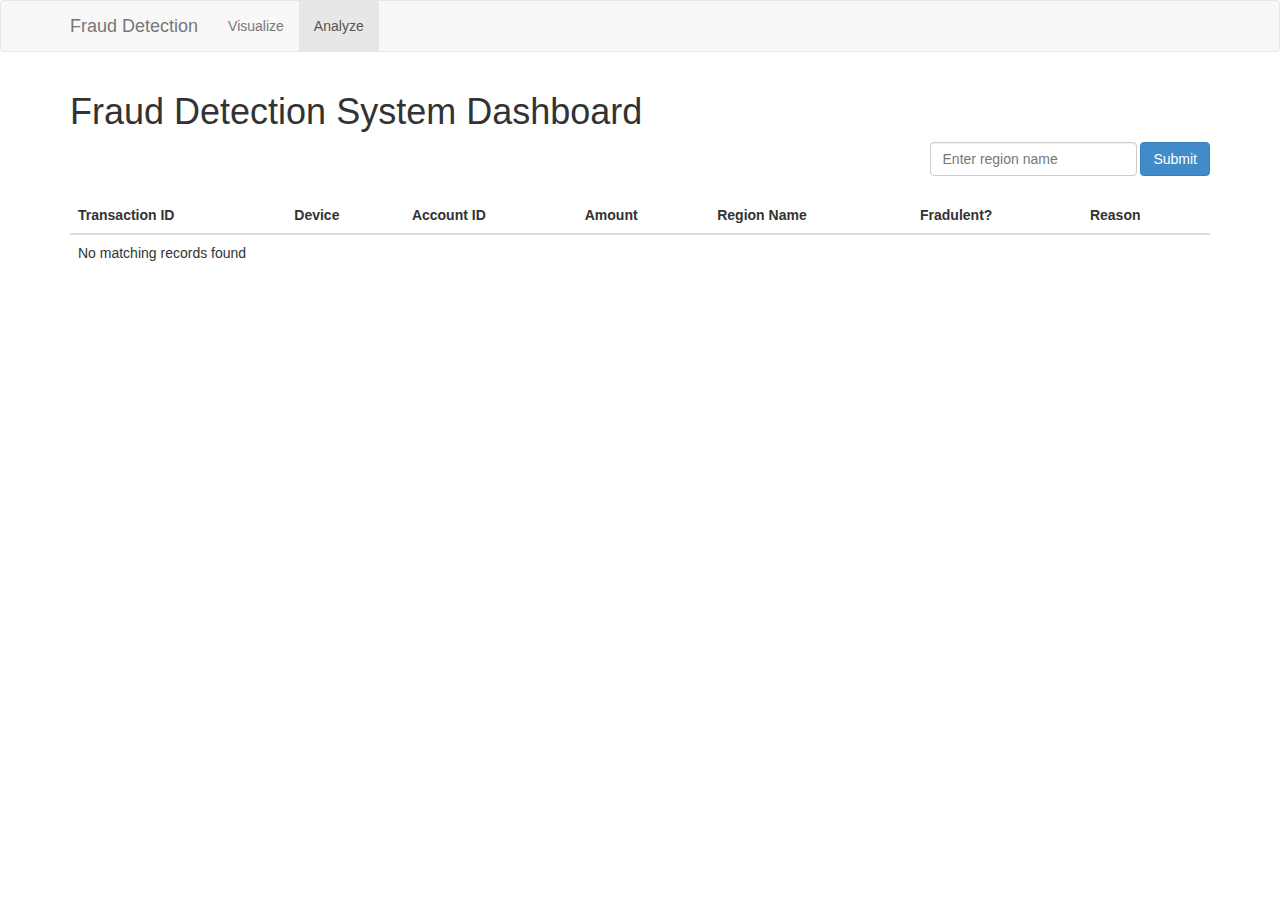
<file: filter.html>
<!DOCTYPE html>
<html>
<head>
    <title>DBSHack2Hire</title>
    <meta charset="utf-8">
    <link rel="stylesheet" href="assets/bootstrap/css/bootstrap.min.css">
    <link rel="stylesheet" href="assets/bootstrap-table/src/bootstrap-table.css">
    <link rel="stylesheet" href="assets/examples.css">
    <script src="assets/jquery.min.js"></script>
    <script src="assets/bootstrap/js/bootstrap.min.js"></script>
    <script src="assets/bootstrap-table/src/bootstrap-table.js"></script>
    <script src="assets/bootstrap/js/ga.js"></script>
	<style>
	.fixed-table-header {
		visibility: hidden;
	}
	.search {
		visibility: hidden;
	}
	</style>

</head>
<body>
<!-- Fixed navbar -->
    <nav class="navbar navbar-default">
      <div class="container">
        <div class="navbar-header">
          <button type="button" class="navbar-toggle collapsed" data-toggle="collapse" data-target="#navbar" aria-expanded="false" aria-controls="navbar">
            <span class="sr-only">Toggle navigation</span>
            <span class="icon-bar"></span>
            <span class="icon-bar"></span>
            <span class="icon-bar"></span>
          </button>
          <a class="navbar-brand" href="#">Fraud Detection</a>
        </div>
        <div id="navbar" class="navbar-collapse collapse">
          <ul class="nav navbar-nav">
            <li><a href="/">Visualize</a></li>
            <li class="active"><a href="filter.html" id="filter_link" class="toplink">Analyze</a></li>
          </ul>
        </div><!--/.nav-collapse -->
      </div>
    </nav>

    <div class="container">
        <h1>Fraud Detection System Dashboard</h1>
	<form class="pull-right form-inline">
		<label class="sr-only" for="inlineFormInput">Search:</label>
		<input type="text" class="form-control mb-2 mr-sm-2 mb-sm-0" id="inlineFormInput" placeholder="Enter region name">

		<button type="submit" class="btn btn-primary" onclick="query(); return false;">Submit</button>
	</form>
        <table id="table"
               data-toggle="table"
               data-height="460"
               data-pagination="true"
               data-search="true"
	       data-url="http://172.104.35.219:80/api/dashboard/transactions/search?region_name=Kentucky">
            <thead>
            <tr>
                <th data-field="id">Transaction ID</th>
                <th data-field="device.id">Device</th>
                <th data-field="account_id">Account ID</th>
                <th data-field="transaction_value">Amount</th>
                <th data-field="device.location.name">Region Name</th>
                <th data-field="is_fraud">Fradulent?</th>
                <th data-field="fraud_reason">Reason</th>
            </tr>
            </thead>
        </table>
    </div>

<script>

   function query() {
	var text = document.getElementById("inlineFormInput").value;

	$('#table').bootstrapTable('refresh', {url: 'http://172.104.35.219:80/api/dashboard/transactions/search?region_name='+text});
	}
</script>

</body>
</html>
</file>
<file: assets/examples.css>
<!DOCTYPE html>
<html lang="en">
  <head>
    <meta charset="utf-8">



  <link crossorigin="anonymous" href="https://assets-cdn.github.com/assets/frameworks-5b61aadc846f0818981ceec31b49c475fb084c163fdec5efbc2c21ef539092a9.css" integrity="sha256-W2Gq3IRvCBiYHO7DG0nEdfsITBY/3sXvvCwh71OQkqk=" media="all" rel="stylesheet" />
  <link crossorigin="anonymous" href="https://assets-cdn.github.com/assets/github-43bbf7e6e7b177c23ca12ba5d5fc9b26944fdb8f2bb890a6579aa7827b205e02.css" integrity="sha256-Q7v35uexd8I8oSul1fybJpRP248ruJCmV5qngnsgXgI=" media="all" rel="stylesheet" />
  
  
  <link crossorigin="anonymous" href="https://assets-cdn.github.com/assets/site-595364cb8b71f00c51ca4dc0d67a2788f4c2c4172e592cfb55b5d8e373fe6db4.css" integrity="sha256-WVNky4tx8AxRyk3A1noniPTCxBcuWSz7VbXY43P+bbQ=" media="all" rel="stylesheet" />
  

  <meta name="viewport" content="width=device-width">
  
  <title>bootstrap-table-examples/examples.css at master · wenzhixin/bootstrap-table-examples · GitHub</title>
  <link rel="search" type="application/opensearchdescription+xml" href="/opensearch.xml" title="GitHub">
  <link rel="fluid-icon" href="https://github.com/fluidicon.png" title="GitHub">
  <meta property="fb:app_id" content="1401488693436528">

    
    <meta content="https://avatars3.githubusercontent.com/u/2117018?v=3&amp;s=400" property="og:image" /><meta content="GitHub" property="og:site_name" /><meta content="object" property="og:type" /><meta content="wenzhixin/bootstrap-table-examples" property="og:title" /><meta content="https://github.com/wenzhixin/bootstrap-table-examples" property="og:url" /><meta content="bootstrap-table-examples - Bootstrap table examples" property="og:description" />

  <link rel="assets" href="https://assets-cdn.github.com/">
  
  <meta name="pjax-timeout" content="1000">
  
  <meta name="request-id" content="BC92:234A:1344E67:1F4A620:58D66E70" data-pjax-transient>
  

  <meta name="selected-link" value="repo_source" data-pjax-transient>

  <meta name="google-site-verification" content="KT5gs8h0wvaagLKAVWq8bbeNwnZZK1r1XQysX3xurLU">
<meta name="google-site-verification" content="ZzhVyEFwb7w3e0-uOTltm8Jsck2F5StVihD0exw2fsA">
    <meta name="google-analytics" content="UA-3769691-2">

<meta content="collector.githubapp.com" name="octolytics-host" /><meta content="github" name="octolytics-app-id" /><meta content="https://collector.githubapp.com/github-external/browser_event" name="octolytics-event-url" /><meta content="BC92:234A:1344E67:1F4A620:58D66E70" name="octolytics-dimension-request_id" />
<meta content="/&lt;user-name&gt;/&lt;repo-name&gt;/blob/show" data-pjax-transient="true" name="analytics-location" />




  <meta class="js-ga-set" name="dimension1" content="Logged Out">


  

      <meta name="hostname" content="github.com">
  <meta name="user-login" content="">

      <meta name="expected-hostname" content="github.com">
    <meta name="js-proxy-site-detection-payload" content="[base64]">


  <meta name="html-safe-nonce" content="1f5debe665da943cb8adbec1da1413a178b923ac">

  <meta http-equiv="x-pjax-version" content="e58fefb6792a19d68c1732abd53bb24b">
  

    
  <meta name="description" content="bootstrap-table-examples - Bootstrap table examples">
  <meta name="go-import" content="github.com/wenzhixin/bootstrap-table-examples git https://github.com/wenzhixin/bootstrap-table-examples.git">

  <meta content="2117018" name="octolytics-dimension-user_id" /><meta content="wenzhixin" name="octolytics-dimension-user_login" /><meta content="28070831" name="octolytics-dimension-repository_id" /><meta content="wenzhixin/bootstrap-table-examples" name="octolytics-dimension-repository_nwo" /><meta content="true" name="octolytics-dimension-repository_public" /><meta content="false" name="octolytics-dimension-repository_is_fork" /><meta content="28070831" name="octolytics-dimension-repository_network_root_id" /><meta content="wenzhixin/bootstrap-table-examples" name="octolytics-dimension-repository_network_root_nwo" />
        <link href="https://github.com/wenzhixin/bootstrap-table-examples/commits/master.atom" rel="alternate" title="Recent Commits to bootstrap-table-examples:master" type="application/atom+xml">


    <link rel="canonical" href="https://github.com/wenzhixin/bootstrap-table-examples/blob/master/assets/examples.css" data-pjax-transient>


  <meta name="browser-stats-url" content="https://api.github.com/_private/browser/stats">

  <meta name="browser-errors-url" content="https://api.github.com/_private/browser/errors">

  <link rel="mask-icon" href="https://assets-cdn.github.com/pinned-octocat.svg" color="#000000">
  <link rel="icon" type="image/x-icon" href="https://assets-cdn.github.com/favicon.ico">

<meta name="theme-color" content="#1e2327">



  </head>

  <body class="logged-out env-production page-blob">
    


  <div class="position-relative js-header-wrapper ">
    <a href="#start-of-content" tabindex="1" class="accessibility-aid js-skip-to-content">Skip to content</a>
    <div id="js-pjax-loader-bar" class="pjax-loader-bar"><div class="progress"></div></div>

    
    
    



          <header class="site-header js-details-container Details" role="banner">
  <div class="container-responsive">
    <a class="header-logo-invertocat" href="https://github.com/" aria-label="Homepage" data-ga-click="(Logged out) Header, go to homepage, icon:logo-wordmark">
      <svg aria-hidden="true" class="octicon octicon-mark-github" height="32" version="1.1" viewBox="0 0 16 16" width="32"><path fill-rule="evenodd" d="M8 0C3.58 0 0 3.58 0 8c0 3.54 2.29 6.53 5.47 7.59.4.07.55-.17.55-.38 0-.19-.01-.82-.01-1.49-2.01.37-2.53-.49-2.69-.94-.09-.23-.48-.94-.82-1.13-.28-.15-.68-.52-.01-.53.63-.01 1.08.58 1.23.82.72 1.21 1.87.87 2.33.66.07-.52.28-.87.51-1.07-1.78-.2-3.64-.89-3.64-3.95 0-.87.31-1.59.82-2.15-.08-.2-.36-1.02.08-2.12 0 0 .67-.21 2.2.82.64-.18 1.32-.27 2-.27.68 0 1.36.09 2 .27 1.53-1.04 2.2-.82 2.2-.82.44 1.1.16 1.92.08 2.12.51.56.82 1.27.82 2.15 0 3.07-1.87 3.75-3.65 3.95.29.25.54.73.54 1.48 0 1.07-.01 1.93-.01 2.2 0 .21.15.46.55.38A8.013 8.013 0 0 0 16 8c0-4.42-3.58-8-8-8z"/></svg>
    </a>

    <button class="btn-link float-right site-header-toggle js-details-target" type="button" aria-label="Toggle navigation">
      <svg aria-hidden="true" class="octicon octicon-three-bars" height="24" version="1.1" viewBox="0 0 12 16" width="18"><path fill-rule="evenodd" d="M11.41 9H.59C0 9 0 8.59 0 8c0-.59 0-1 .59-1H11.4c.59 0 .59.41.59 1 0 .59 0 1-.59 1h.01zm0-4H.59C0 5 0 4.59 0 4c0-.59 0-1 .59-1H11.4c.59 0 .59.41.59 1 0 .59 0 1-.59 1h.01zM.59 11H11.4c.59 0 .59.41.59 1 0 .59 0 1-.59 1H.59C0 13 0 12.59 0 12c0-.59 0-1 .59-1z"/></svg>
    </button>

    <div class="site-header-menu">
      <nav class="site-header-nav">
        <a href="/features" class="js-selected-navigation-item nav-item" data-ga-click="Header, click, Nav menu - item:features" data-selected-links="/features /features">
          Features
</a>        <a href="/business" class="js-selected-navigation-item nav-item" data-ga-click="Header, click, Nav menu - item:business" data-selected-links="/business /business/security /business/customers /business">
          Business
</a>        <a href="/explore" class="js-selected-navigation-item nav-item" data-ga-click="Header, click, Nav menu - item:explore" data-selected-links="/explore /trending /trending/developers /integrations /integrations/feature/code /integrations/feature/collaborate /integrations/feature/ship /showcases /explore">
          Explore
</a>        <a href="/pricing" class="js-selected-navigation-item nav-item" data-ga-click="Header, click, Nav menu - item:pricing" data-selected-links="/pricing /pricing">
          Pricing
</a>      </nav>

      <div class="site-header-actions">
          <div class="header-search scoped-search site-scoped-search js-site-search" role="search">
  <!-- '"` --><!-- </textarea></xmp> --></option></form><form accept-charset="UTF-8" action="/wenzhixin/bootstrap-table-examples/search" class="js-site-search-form" data-scoped-search-url="/wenzhixin/bootstrap-table-examples/search" data-unscoped-search-url="/search" method="get"><div style="margin:0;padding:0;display:inline"><input name="utf8" type="hidden" value="&#x2713;" /></div>
    <label class="form-control header-search-wrapper js-chromeless-input-container">
        <a href="/wenzhixin/bootstrap-table-examples/blob/master/assets/examples.css" class="header-search-scope no-underline">This repository</a>
      <input type="text"
        class="form-control header-search-input js-site-search-focus js-site-search-field is-clearable"
        data-hotkey="s"
        name="q"
        value=""
        placeholder="Search"
        aria-label="Search this repository"
        data-unscoped-placeholder="Search GitHub"
        data-scoped-placeholder="Search"
        autocapitalize="off">
        <input type="hidden" class="js-site-search-type-field" name="type" >
    </label>
</form></div>


          <a class="text-bold site-header-link" href="/login?return_to=%2Fwenzhixin%2Fbootstrap-table-examples%2Fblob%2Fmaster%2Fassets%2Fexamples.css" data-ga-click="(Logged out) Header, clicked Sign in, text:sign-in">Sign in</a>
            <span class="text-gray">or</span>
            <a class="text-bold site-header-link" href="/join?source=header-repo" data-ga-click="(Logged out) Header, clicked Sign up, text:sign-up">Sign up</a>
      </div>
    </div>
  </div>
</header>


  </div>

  <div id="start-of-content" class="accessibility-aid"></div>

    <div id="js-flash-container">
</div>



  <div role="main">
        <div itemscope itemtype="http://schema.org/SoftwareSourceCode">
    <div id="js-repo-pjax-container" data-pjax-container>
        


  <div class="pagehead repohead instapaper_ignore readability-menu experiment-repo-nav">
    <div class="container repohead-details-container">


      <ul class="pagehead-actions">
  <li>
      <a href="/login?return_to=%2Fwenzhixin%2Fbootstrap-table-examples"
    class="btn btn-sm btn-with-count tooltipped tooltipped-n"
    aria-label="You must be signed in to watch a repository" rel="nofollow">
    <svg aria-hidden="true" class="octicon octicon-eye" height="16" version="1.1" viewBox="0 0 16 16" width="16"><path fill-rule="evenodd" d="M8.06 2C3 2 0 8 0 8s3 6 8.06 6C13 14 16 8 16 8s-3-6-7.94-6zM8 12c-2.2 0-4-1.78-4-4 0-2.2 1.8-4 4-4 2.22 0 4 1.8 4 4 0 2.22-1.78 4-4 4zm2-4c0 1.11-.89 2-2 2-1.11 0-2-.89-2-2 0-1.11.89-2 2-2 1.11 0 2 .89 2 2z"/></svg>
    Watch
  </a>
  <a class="social-count" href="/wenzhixin/bootstrap-table-examples/watchers"
     aria-label="135 users are watching this repository">
    135
  </a>

  </li>

  <li>
      <a href="/login?return_to=%2Fwenzhixin%2Fbootstrap-table-examples"
    class="btn btn-sm btn-with-count tooltipped tooltipped-n"
    aria-label="You must be signed in to star a repository" rel="nofollow">
    <svg aria-hidden="true" class="octicon octicon-star" height="16" version="1.1" viewBox="0 0 14 16" width="14"><path fill-rule="evenodd" d="M14 6l-4.9-.64L7 1 4.9 5.36 0 6l3.6 3.26L2.67 14 7 11.67 11.33 14l-.93-4.74z"/></svg>
    Star
  </a>

    <a class="social-count js-social-count" href="/wenzhixin/bootstrap-table-examples/stargazers"
      aria-label="965 users starred this repository">
      965
    </a>

  </li>

  <li>
      <a href="/login?return_to=%2Fwenzhixin%2Fbootstrap-table-examples"
        class="btn btn-sm btn-with-count tooltipped tooltipped-n"
        aria-label="You must be signed in to fork a repository" rel="nofollow">
        <svg aria-hidden="true" class="octicon octicon-repo-forked" height="16" version="1.1" viewBox="0 0 10 16" width="10"><path fill-rule="evenodd" d="M8 1a1.993 1.993 0 0 0-1 3.72V6L5 8 3 6V4.72A1.993 1.993 0 0 0 2 1a1.993 1.993 0 0 0-1 3.72V6.5l3 3v1.78A1.993 1.993 0 0 0 5 15a1.993 1.993 0 0 0 1-3.72V9.5l3-3V4.72A1.993 1.993 0 0 0 8 1zM2 4.2C1.34 4.2.8 3.65.8 3c0-.65.55-1.2 1.2-1.2.65 0 1.2.55 1.2 1.2 0 .65-.55 1.2-1.2 1.2zm3 10c-.66 0-1.2-.55-1.2-1.2 0-.65.55-1.2 1.2-1.2.65 0 1.2.55 1.2 1.2 0 .65-.55 1.2-1.2 1.2zm3-10c-.66 0-1.2-.55-1.2-1.2 0-.65.55-1.2 1.2-1.2.65 0 1.2.55 1.2 1.2 0 .65-.55 1.2-1.2 1.2z"/></svg>
        Fork
      </a>

    <a href="/wenzhixin/bootstrap-table-examples/network" class="social-count"
       aria-label="871 users forked this repository">
      871
    </a>
  </li>
</ul>

      <h1 class="public ">
  <svg aria-hidden="true" class="octicon octicon-repo" height="16" version="1.1" viewBox="0 0 12 16" width="12"><path fill-rule="evenodd" d="M4 9H3V8h1v1zm0-3H3v1h1V6zm0-2H3v1h1V4zm0-2H3v1h1V2zm8-1v12c0 .55-.45 1-1 1H6v2l-1.5-1.5L3 16v-2H1c-.55 0-1-.45-1-1V1c0-.55.45-1 1-1h10c.55 0 1 .45 1 1zm-1 10H1v2h2v-1h3v1h5v-2zm0-10H2v9h9V1z"/></svg>
  <span class="author" itemprop="author"><a href="/wenzhixin" class="url fn" rel="author">wenzhixin</a></span><!--
--><span class="path-divider">/</span><!--
--><strong itemprop="name"><a href="/wenzhixin/bootstrap-table-examples" data-pjax="#js-repo-pjax-container">bootstrap-table-examples</a></strong>

</h1>

    </div>
    <div class="container">
      
<nav class="reponav js-repo-nav js-sidenav-container-pjax"
     itemscope
     itemtype="http://schema.org/BreadcrumbList"
     role="navigation"
     data-pjax="#js-repo-pjax-container">

  <span itemscope itemtype="http://schema.org/ListItem" itemprop="itemListElement">
    <a href="/wenzhixin/bootstrap-table-examples" class="js-selected-navigation-item selected reponav-item" data-hotkey="g c" data-selected-links="repo_source repo_downloads repo_commits repo_releases repo_tags repo_branches /wenzhixin/bootstrap-table-examples" itemprop="url">
      <svg aria-hidden="true" class="octicon octicon-code" height="16" version="1.1" viewBox="0 0 14 16" width="14"><path fill-rule="evenodd" d="M9.5 3L8 4.5 11.5 8 8 11.5 9.5 13 14 8 9.5 3zm-5 0L0 8l4.5 5L6 11.5 2.5 8 6 4.5 4.5 3z"/></svg>
      <span itemprop="name">Code</span>
      <meta itemprop="position" content="1">
</a>  </span>

    <span itemscope itemtype="http://schema.org/ListItem" itemprop="itemListElement">
      <a href="/wenzhixin/bootstrap-table-examples/issues" class="js-selected-navigation-item reponav-item" data-hotkey="g i" data-selected-links="repo_issues repo_labels repo_milestones /wenzhixin/bootstrap-table-examples/issues" itemprop="url">
        <svg aria-hidden="true" class="octicon octicon-issue-opened" height="16" version="1.1" viewBox="0 0 14 16" width="14"><path fill-rule="evenodd" d="M7 2.3c3.14 0 5.7 2.56 5.7 5.7s-2.56 5.7-5.7 5.7A5.71 5.71 0 0 1 1.3 8c0-3.14 2.56-5.7 5.7-5.7zM7 1C3.14 1 0 4.14 0 8s3.14 7 7 7 7-3.14 7-7-3.14-7-7-7zm1 3H6v5h2V4zm0 6H6v2h2v-2z"/></svg>
        <span itemprop="name">Issues</span>
        <span class="counter">58</span>
        <meta itemprop="position" content="2">
</a>    </span>

  <span itemscope itemtype="http://schema.org/ListItem" itemprop="itemListElement">
    <a href="/wenzhixin/bootstrap-table-examples/pulls" class="js-selected-navigation-item reponav-item" data-hotkey="g p" data-selected-links="repo_pulls /wenzhixin/bootstrap-table-examples/pulls" itemprop="url">
      <svg aria-hidden="true" class="octicon octicon-git-pull-request" height="16" version="1.1" viewBox="0 0 12 16" width="12"><path fill-rule="evenodd" d="M11 11.28V5c-.03-.78-.34-1.47-.94-2.06C9.46 2.35 8.78 2.03 8 2H7V0L4 3l3 3V4h1c.27.02.48.11.69.31.21.2.3.42.31.69v6.28A1.993 1.993 0 0 0 10 15a1.993 1.993 0 0 0 1-3.72zm-1 2.92c-.66 0-1.2-.55-1.2-1.2 0-.65.55-1.2 1.2-1.2.65 0 1.2.55 1.2 1.2 0 .65-.55 1.2-1.2 1.2zM4 3c0-1.11-.89-2-2-2a1.993 1.993 0 0 0-1 3.72v6.56A1.993 1.993 0 0 0 2 15a1.993 1.993 0 0 0 1-3.72V4.72c.59-.34 1-.98 1-1.72zm-.8 10c0 .66-.55 1.2-1.2 1.2-.65 0-1.2-.55-1.2-1.2 0-.65.55-1.2 1.2-1.2.65 0 1.2.55 1.2 1.2zM2 4.2C1.34 4.2.8 3.65.8 3c0-.65.55-1.2 1.2-1.2.65 0 1.2.55 1.2 1.2 0 .65-.55 1.2-1.2 1.2z"/></svg>
      <span itemprop="name">Pull requests</span>
      <span class="counter">2</span>
      <meta itemprop="position" content="3">
</a>  </span>

    <a href="/wenzhixin/bootstrap-table-examples/projects" class="js-selected-navigation-item reponav-item" data-selected-links="repo_projects new_repo_project repo_project /wenzhixin/bootstrap-table-examples/projects">
      <svg aria-hidden="true" class="octicon octicon-project" height="16" version="1.1" viewBox="0 0 15 16" width="15"><path fill-rule="evenodd" d="M10 12h3V2h-3v10zm-4-2h3V2H6v8zm-4 4h3V2H2v12zm-1 1h13V1H1v14zM14 0H1a1 1 0 0 0-1 1v14a1 1 0 0 0 1 1h13a1 1 0 0 0 1-1V1a1 1 0 0 0-1-1z"/></svg>
      Projects
      <span class="counter">0</span>
</a>
    <a href="/wenzhixin/bootstrap-table-examples/wiki" class="js-selected-navigation-item reponav-item" data-hotkey="g w" data-selected-links="repo_wiki /wenzhixin/bootstrap-table-examples/wiki">
      <svg aria-hidden="true" class="octicon octicon-book" height="16" version="1.1" viewBox="0 0 16 16" width="16"><path fill-rule="evenodd" d="M3 5h4v1H3V5zm0 3h4V7H3v1zm0 2h4V9H3v1zm11-5h-4v1h4V5zm0 2h-4v1h4V7zm0 2h-4v1h4V9zm2-6v9c0 .55-.45 1-1 1H9.5l-1 1-1-1H2c-.55 0-1-.45-1-1V3c0-.55.45-1 1-1h5.5l1 1 1-1H15c.55 0 1 .45 1 1zm-8 .5L7.5 3H2v9h6V3.5zm7-.5H9.5l-.5.5V12h6V3z"/></svg>
      Wiki
</a>

  <a href="/wenzhixin/bootstrap-table-examples/pulse" class="js-selected-navigation-item reponav-item" data-selected-links="pulse /wenzhixin/bootstrap-table-examples/pulse">
    <svg aria-hidden="true" class="octicon octicon-pulse" height="16" version="1.1" viewBox="0 0 14 16" width="14"><path fill-rule="evenodd" d="M11.5 8L8.8 5.4 6.6 8.5 5.5 1.6 2.38 8H0v2h3.6l.9-1.8.9 5.4L9 8.5l1.6 1.5H14V8z"/></svg>
    Pulse
</a>
  <a href="/wenzhixin/bootstrap-table-examples/graphs" class="js-selected-navigation-item reponav-item" data-selected-links="repo_graphs repo_contributors /wenzhixin/bootstrap-table-examples/graphs">
    <svg aria-hidden="true" class="octicon octicon-graph" height="16" version="1.1" viewBox="0 0 16 16" width="16"><path fill-rule="evenodd" d="M16 14v1H0V0h1v14h15zM5 13H3V8h2v5zm4 0H7V3h2v10zm4 0h-2V6h2v7z"/></svg>
    Graphs
</a>

</nav>

    </div>
  </div>

<div class="container new-discussion-timeline experiment-repo-nav">
  <div class="repository-content">

    

<a href="/wenzhixin/bootstrap-table-examples/blob/875f971b26681623a8796d6789d2b806b18afee7/assets/examples.css" class="d-none js-permalink-shortcut" data-hotkey="y">Permalink</a>

<!-- blob contrib key: blob_contributors:v21:f60c8d80ac72440f7702c42bc5de46d3 -->

<div class="file-navigation js-zeroclipboard-container">
  
<div class="select-menu branch-select-menu js-menu-container js-select-menu float-left">
  <button class=" btn btn-sm select-menu-button js-menu-target css-truncate" data-hotkey="w"
    
    type="button" aria-label="Switch branches or tags" tabindex="0" aria-haspopup="true">
      <i>Branch:</i>
      <span class="js-select-button css-truncate-target">master</span>
  </button>

  <div class="select-menu-modal-holder js-menu-content js-navigation-container" data-pjax aria-hidden="true">

    <div class="select-menu-modal">
      <div class="select-menu-header">
        <svg aria-label="Close" class="octicon octicon-x js-menu-close" height="16" role="img" version="1.1" viewBox="0 0 12 16" width="12"><path fill-rule="evenodd" d="M7.48 8l3.75 3.75-1.48 1.48L6 9.48l-3.75 3.75-1.48-1.48L4.52 8 .77 4.25l1.48-1.48L6 6.52l3.75-3.75 1.48 1.48z"/></svg>
        <span class="select-menu-title">Switch branches/tags</span>
      </div>

      <div class="select-menu-filters">
        <div class="select-menu-text-filter">
          <input type="text" aria-label="Filter branches/tags" id="context-commitish-filter-field" class="form-control js-filterable-field js-navigation-enable" placeholder="Filter branches/tags">
        </div>
        <div class="select-menu-tabs">
          <ul>
            <li class="select-menu-tab">
              <a href="#" data-tab-filter="branches" data-filter-placeholder="Filter branches/tags" class="js-select-menu-tab" role="tab">Branches</a>
            </li>
            <li class="select-menu-tab">
              <a href="#" data-tab-filter="tags" data-filter-placeholder="Find a tag…" class="js-select-menu-tab" role="tab">Tags</a>
            </li>
          </ul>
        </div>
      </div>

      <div class="select-menu-list select-menu-tab-bucket js-select-menu-tab-bucket" data-tab-filter="branches" role="menu">

        <div data-filterable-for="context-commitish-filter-field" data-filterable-type="substring">


            <a class="select-menu-item js-navigation-item js-navigation-open selected"
               href="/wenzhixin/bootstrap-table-examples/blob/master/assets/examples.css"
               data-name="master"
               data-skip-pjax="true"
               rel="nofollow">
              <svg aria-hidden="true" class="octicon octicon-check select-menu-item-icon" height="16" version="1.1" viewBox="0 0 12 16" width="12"><path fill-rule="evenodd" d="M12 5l-8 8-4-4 1.5-1.5L4 10l6.5-6.5z"/></svg>
              <span class="select-menu-item-text css-truncate-target js-select-menu-filter-text">
                master
              </span>
            </a>
        </div>

          <div class="select-menu-no-results">Nothing to show</div>
      </div>

      <div class="select-menu-list select-menu-tab-bucket js-select-menu-tab-bucket" data-tab-filter="tags">
        <div data-filterable-for="context-commitish-filter-field" data-filterable-type="substring">


        </div>

        <div class="select-menu-no-results">Nothing to show</div>
      </div>

    </div>
  </div>
</div>

  <div class="BtnGroup float-right">
    <a href="/wenzhixin/bootstrap-table-examples/find/master"
          class="js-pjax-capture-input btn btn-sm BtnGroup-item"
          data-pjax
          data-hotkey="t">
      Find file
    </a>
    <button aria-label="Copy file path to clipboard" class="js-zeroclipboard btn btn-sm BtnGroup-item tooltipped tooltipped-s" data-copied-hint="Copied!" type="button">Copy path</button>
  </div>
  <div class="breadcrumb js-zeroclipboard-target">
    <span class="repo-root js-repo-root"><span class="js-path-segment"><a href="/wenzhixin/bootstrap-table-examples"><span>bootstrap-table-examples</span></a></span></span><span class="separator">/</span><span class="js-path-segment"><a href="/wenzhixin/bootstrap-table-examples/tree/master/assets"><span>assets</span></a></span><span class="separator">/</span><strong class="final-path">examples.css</strong>
  </div>
</div>



  <div class="commit-tease">
      <span class="float-right">
        <a class="commit-tease-sha" href="/wenzhixin/bootstrap-table-examples/commit/5a17551abaa3eb25c0f44935a95a0fa4492867e7" data-pjax>
          5a17551
        </a>
        <relative-time datetime="2015-05-26T02:50:55Z">May 25, 2015</relative-time>
      </span>
      <div>
        <img alt="@wenzhixin" class="avatar" height="20" src="https://avatars2.githubusercontent.com/u/2117018?v=3&amp;s=40" width="20" />
        <a href="/wenzhixin" class="user-mention" rel="author">wenzhixin</a>
          <a href="/wenzhixin/bootstrap-table-examples/commit/5a17551abaa3eb25c0f44935a95a0fa4492867e7" class="message" data-pjax="true" title="Update ribbon for all pages.">Update ribbon for all pages.</a>
      </div>

    <div class="commit-tease-contributors">
      <button type="button" class="btn-link muted-link contributors-toggle" data-facebox="#blob_contributors_box">
        <strong>1</strong>
         contributor
      </button>
      
    </div>

    <div id="blob_contributors_box" style="display:none">
      <h2 class="facebox-header" data-facebox-id="facebox-header">Users who have contributed to this file</h2>
      <ul class="facebox-user-list" data-facebox-id="facebox-description">
          <li class="facebox-user-list-item">
            <img alt="@wenzhixin" height="24" src="https://avatars0.githubusercontent.com/u/2117018?v=3&amp;s=48" width="24" />
            <a href="/wenzhixin">wenzhixin</a>
          </li>
      </ul>
    </div>
  </div>

<div class="file">
  <div class="file-header">
  <div class="file-actions">

    <div class="BtnGroup">
      <a href="/wenzhixin/bootstrap-table-examples/raw/master/assets/examples.css" class="btn btn-sm BtnGroup-item" id="raw-url">Raw</a>
        <a href="/wenzhixin/bootstrap-table-examples/blame/master/assets/examples.css" class="btn btn-sm js-update-url-with-hash BtnGroup-item" data-hotkey="b">Blame</a>
      <a href="/wenzhixin/bootstrap-table-examples/commits/master/assets/examples.css" class="btn btn-sm BtnGroup-item" rel="nofollow">History</a>
    </div>


        <button type="button" class="btn-octicon disabled tooltipped tooltipped-nw"
          aria-label="You must be signed in to make or propose changes">
          <svg aria-hidden="true" class="octicon octicon-pencil" height="16" version="1.1" viewBox="0 0 14 16" width="14"><path fill-rule="evenodd" d="M0 12v3h3l8-8-3-3-8 8zm3 2H1v-2h1v1h1v1zm10.3-9.3L12 6 9 3l1.3-1.3a.996.996 0 0 1 1.41 0l1.59 1.59c.39.39.39 1.02 0 1.41z"/></svg>
        </button>
        <button type="button" class="btn-octicon btn-octicon-danger disabled tooltipped tooltipped-nw"
          aria-label="You must be signed in to make or propose changes">
          <svg aria-hidden="true" class="octicon octicon-trashcan" height="16" version="1.1" viewBox="0 0 12 16" width="12"><path fill-rule="evenodd" d="M11 2H9c0-.55-.45-1-1-1H5c-.55 0-1 .45-1 1H2c-.55 0-1 .45-1 1v1c0 .55.45 1 1 1v9c0 .55.45 1 1 1h7c.55 0 1-.45 1-1V5c.55 0 1-.45 1-1V3c0-.55-.45-1-1-1zm-1 12H3V5h1v8h1V5h1v8h1V5h1v8h1V5h1v9zm1-10H2V3h9v1z"/></svg>
        </button>
  </div>

  <div class="file-info">
      0 lines (0 sloc)
      <span class="file-info-divider"></span>
    0 Bytes
  </div>
</div>

  

  <div itemprop="text" class="blob-wrapper data type-text">
      <table class="highlight tab-size js-file-line-container" data-tab-size="8">
</table>

  </div>

</div>

<button type="button" data-facebox="#jump-to-line" data-facebox-class="linejump" data-hotkey="l" class="d-none">Jump to Line</button>
<div id="jump-to-line" style="display:none">
  <!-- '"` --><!-- </textarea></xmp> --></option></form><form accept-charset="UTF-8" action="" class="js-jump-to-line-form" method="get"><div style="margin:0;padding:0;display:inline"><input name="utf8" type="hidden" value="&#x2713;" /></div>
    <input class="form-control linejump-input js-jump-to-line-field" type="text" placeholder="Jump to line&hellip;" aria-label="Jump to line" autofocus>
    <button type="submit" class="btn">Go</button>
</form></div>

  </div>
  <div class="modal-backdrop js-touch-events"></div>
</div>




    </div>
  </div>

  </div>

      <div class="container site-footer-container">
  <div class="site-footer" role="contentinfo">
    <ul class="site-footer-links float-right">
        <li><a href="https://github.com/contact" data-ga-click="Footer, go to contact, text:contact">Contact GitHub</a></li>
      <li><a href="https://developer.github.com" data-ga-click="Footer, go to api, text:api">API</a></li>
      <li><a href="https://training.github.com" data-ga-click="Footer, go to training, text:training">Training</a></li>
      <li><a href="https://shop.github.com" data-ga-click="Footer, go to shop, text:shop">Shop</a></li>
        <li><a href="https://github.com/blog" data-ga-click="Footer, go to blog, text:blog">Blog</a></li>
        <li><a href="https://github.com/about" data-ga-click="Footer, go to about, text:about">About</a></li>

    </ul>

    <a href="https://github.com" aria-label="Homepage" class="site-footer-mark" title="GitHub">
      <svg aria-hidden="true" class="octicon octicon-mark-github" height="24" version="1.1" viewBox="0 0 16 16" width="24"><path fill-rule="evenodd" d="M8 0C3.58 0 0 3.58 0 8c0 3.54 2.29 6.53 5.47 7.59.4.07.55-.17.55-.38 0-.19-.01-.82-.01-1.49-2.01.37-2.53-.49-2.69-.94-.09-.23-.48-.94-.82-1.13-.28-.15-.68-.52-.01-.53.63-.01 1.08.58 1.23.82.72 1.21 1.87.87 2.33.66.07-.52.28-.87.51-1.07-1.78-.2-3.64-.89-3.64-3.95 0-.87.31-1.59.82-2.15-.08-.2-.36-1.02.08-2.12 0 0 .67-.21 2.2.82.64-.18 1.32-.27 2-.27.68 0 1.36.09 2 .27 1.53-1.04 2.2-.82 2.2-.82.44 1.1.16 1.92.08 2.12.51.56.82 1.27.82 2.15 0 3.07-1.87 3.75-3.65 3.95.29.25.54.73.54 1.48 0 1.07-.01 1.93-.01 2.2 0 .21.15.46.55.38A8.013 8.013 0 0 0 16 8c0-4.42-3.58-8-8-8z"/></svg>
</a>
    <ul class="site-footer-links">
      <li>&copy; 2017 <span title="0.08622s from github-fe139-cp1-prd.iad.github.net">GitHub</span>, Inc.</li>
        <li><a href="https://github.com/site/terms" data-ga-click="Footer, go to terms, text:terms">Terms</a></li>
        <li><a href="https://github.com/site/privacy" data-ga-click="Footer, go to privacy, text:privacy">Privacy</a></li>
        <li><a href="https://github.com/security" data-ga-click="Footer, go to security, text:security">Security</a></li>
        <li><a href="https://status.github.com/" data-ga-click="Footer, go to status, text:status">Status</a></li>
        <li><a href="https://help.github.com" data-ga-click="Footer, go to help, text:help">Help</a></li>
    </ul>
  </div>
</div>



  

  <div id="ajax-error-message" class="ajax-error-message flash flash-error">
    <svg aria-hidden="true" class="octicon octicon-alert" height="16" version="1.1" viewBox="0 0 16 16" width="16"><path fill-rule="evenodd" d="M8.865 1.52c-.18-.31-.51-.5-.87-.5s-.69.19-.87.5L.275 13.5c-.18.31-.18.69 0 1 .19.31.52.5.87.5h13.7c.36 0 .69-.19.86-.5.17-.31.18-.69.01-1L8.865 1.52zM8.995 13h-2v-2h2v2zm0-3h-2V6h2v4z"/></svg>
    <button type="button" class="flash-close js-flash-close js-ajax-error-dismiss" aria-label="Dismiss error">
      <svg aria-hidden="true" class="octicon octicon-x" height="16" version="1.1" viewBox="0 0 12 16" width="12"><path fill-rule="evenodd" d="M7.48 8l3.75 3.75-1.48 1.48L6 9.48l-3.75 3.75-1.48-1.48L4.52 8 .77 4.25l1.48-1.48L6 6.52l3.75-3.75 1.48 1.48z"/></svg>
    </button>
    You can't perform that action at this time.
  </div>


    
    <script crossorigin="anonymous" integrity="sha256-mKyYfkITlE5yviGppBK+X9ltK5Ugg7hQ6P0kjwXZeWo=" src="https://assets-cdn.github.com/assets/frameworks-98ac987e4213944e72be21a9a412be5fd96d2b952083b850e8fd248f05d9796a.js"></script>
    <script async="async" crossorigin="anonymous" integrity="sha256-9kY+CDlC4neoUnxG/GBhBOgxE+wgN+m8RQN9rgibMCA=" src="https://assets-cdn.github.com/assets/github-f6463e083942e277a8527c46fc606104e83113ec2037e9bc45037dae089b3020.js"></script>
    
    
    
    
  <div class="js-stale-session-flash stale-session-flash flash flash-warn flash-banner d-none">
    <svg aria-hidden="true" class="octicon octicon-alert" height="16" version="1.1" viewBox="0 0 16 16" width="16"><path fill-rule="evenodd" d="M8.865 1.52c-.18-.31-.51-.5-.87-.5s-.69.19-.87.5L.275 13.5c-.18.31-.18.69 0 1 .19.31.52.5.87.5h13.7c.36 0 .69-.19.86-.5.17-.31.18-.69.01-1L8.865 1.52zM8.995 13h-2v-2h2v2zm0-3h-2V6h2v4z"/></svg>
    <span class="signed-in-tab-flash">You signed in with another tab or window. <a href="">Reload</a> to refresh your session.</span>
    <span class="signed-out-tab-flash">You signed out in another tab or window. <a href="">Reload</a> to refresh your session.</span>
  </div>
  <div class="facebox" id="facebox" style="display:none;">
  <div class="facebox-popup">
    <div class="facebox-content" role="dialog" aria-labelledby="facebox-header" aria-describedby="facebox-description">
    </div>
    <button type="button" class="facebox-close js-facebox-close" aria-label="Close modal">
      <svg aria-hidden="true" class="octicon octicon-x" height="16" version="1.1" viewBox="0 0 12 16" width="12"><path fill-rule="evenodd" d="M7.48 8l3.75 3.75-1.48 1.48L6 9.48l-3.75 3.75-1.48-1.48L4.52 8 .77 4.25l1.48-1.48L6 6.52l3.75-3.75 1.48 1.48z"/></svg>
    </button>
  </div>
</div>


  </body>
</html>
</file>
